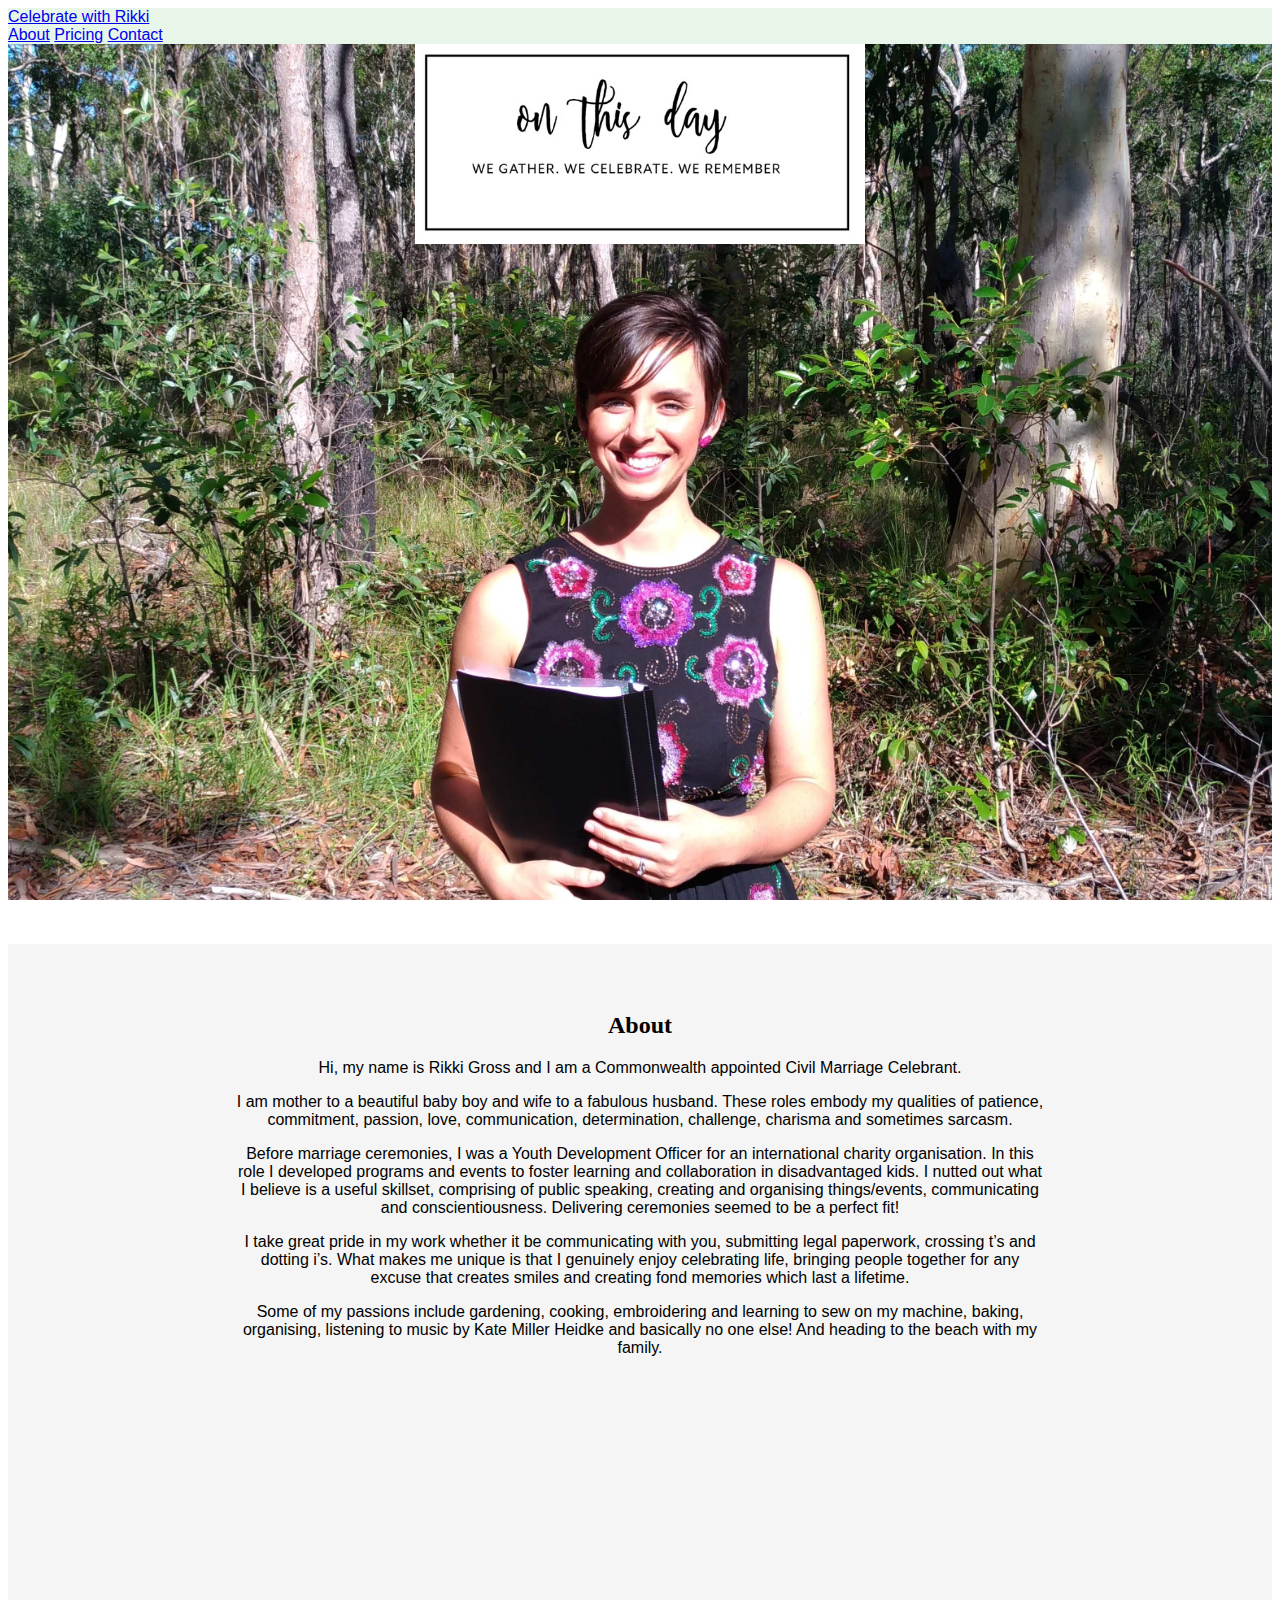
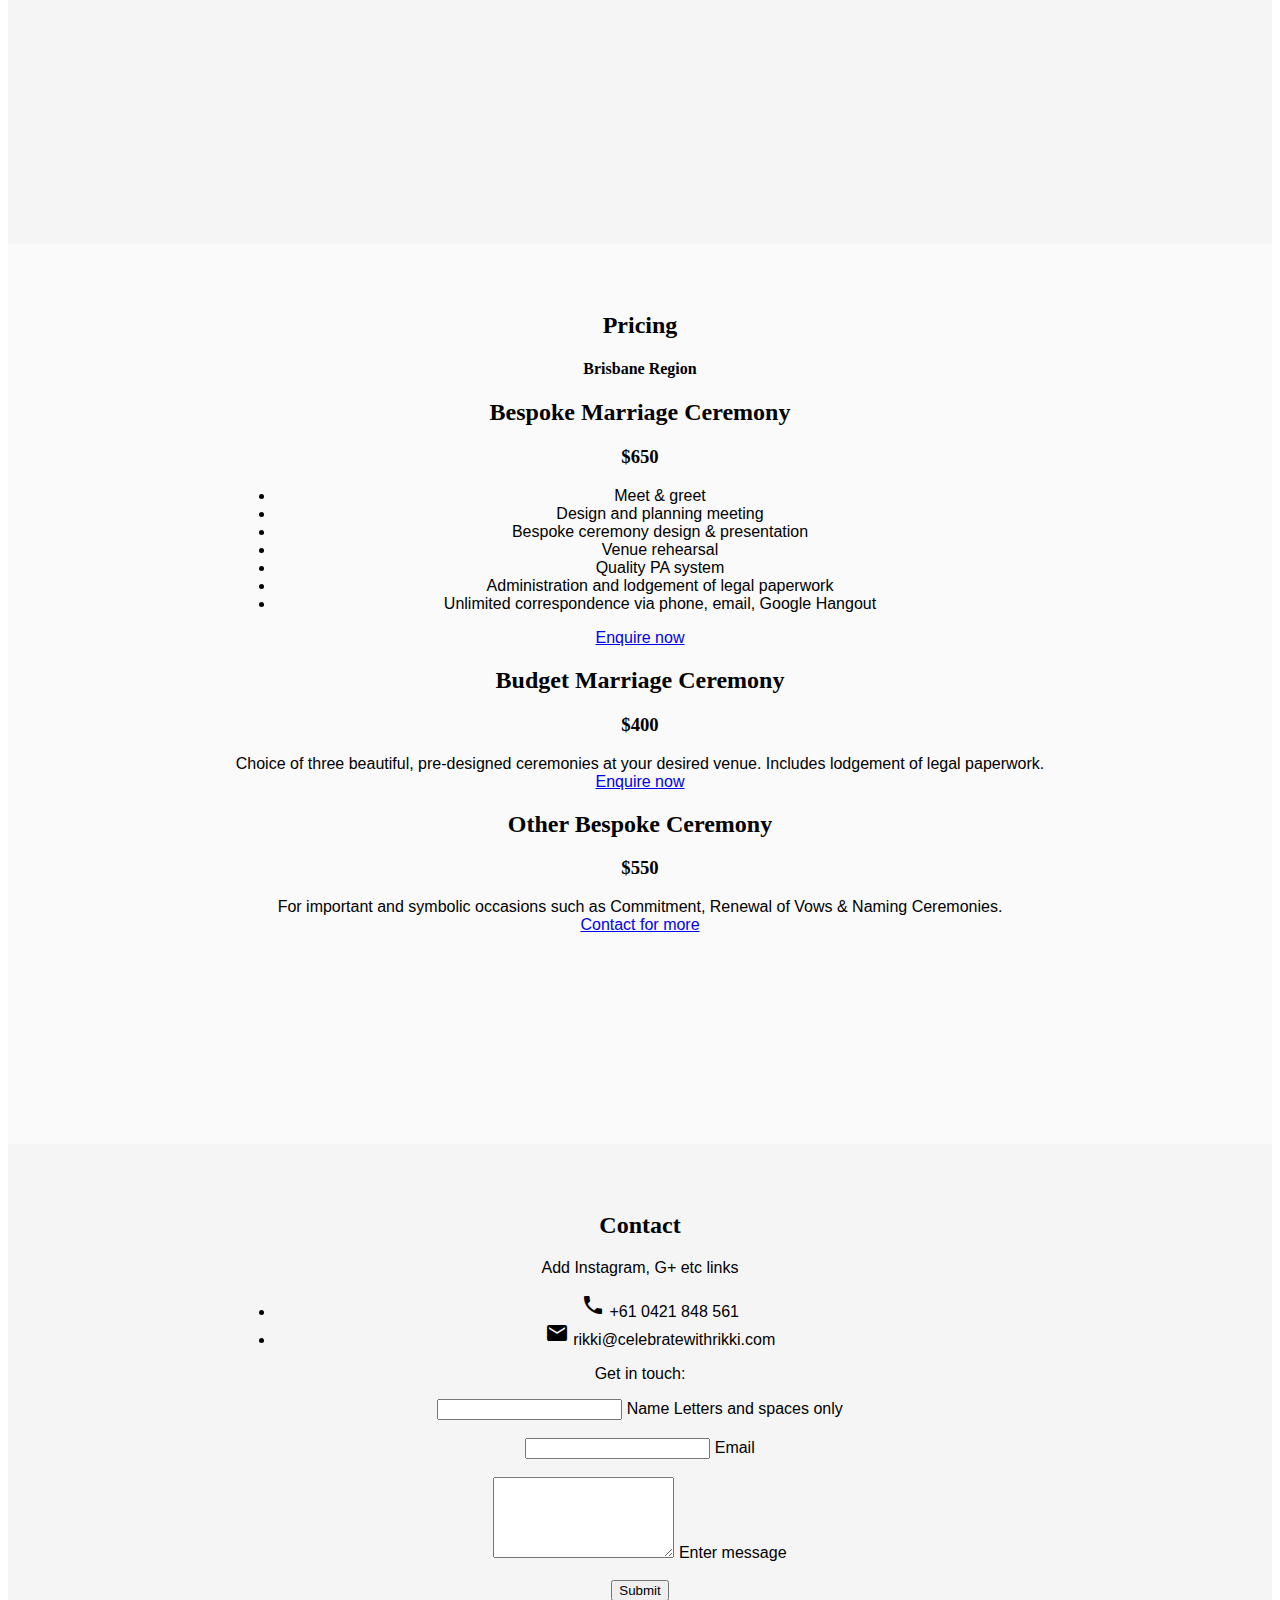
<file: test.html>
<!DOCTYPE html>
<html>
	<head>
    <link rel="stylesheet" href="https://fonts.googleapis.com/icon?family=Material+Icons">
    <link rel="stylesheet" href="https://code.getmdl.io/1.3.0/material.grey-blue.min.css" />
    <link href="css/test.css" rel="stylesheet">
    <script defer src="https://code.getmdl.io/1.3.0/material.min.js"></script>
    <script src="https://code.jquery.com/jquery-3.1.1.min.js" integrity="sha256-hVVnYaiADRTO2PzUGmuLJr8BLUSjGIZsDYGmIJLv2b8=" crossorigin="anonymous"></script>
    <script src="js/jquery.easing.min.js"></script> 
    <script src="js/scrolling-nav.js"></script -->
    <script src="js/scroll.js" type="text/javascript"></script>
  </head>
  <body>
    <div class="mdl-layout mdl-js-layout mdl-layout--fixed-header">
      
      <header class="mdl-layout__header header">
  <div class="mdl-layout__header-row">
    <!-- Title -->
    <span class="mdl-layout-title title"><a class="mdl-navigation__link" href="#welcome">Celebrate with Rikki</a></span>
    <!-- Add spacer, to align navigation to the right -->
    <div class="mdl-layout-spacer"></div>
    <!-- Navigation. We hide it in small screens. -->
    <nav class="mdl-navigation mdl-layout--large-screen-only">
      <a class="mdl-navigation__link" href="#about">About</a>
      <a class="mdl-navigation__link" href="#pricing">Pricing</a>
      <a class="mdl-navigation__link" href="#contact">Contact</a>
    </nav>
  </div>
</header>

<main class="mdl-layout__content">
      
<section id="welcome">
      <img src="img/logo.jpg" alt="We gather. We celebrate. We remember." height="200px" align="middle">
    <div class="mdl-grid welcome">
      <div class="mdl-cell mdl-cell--12-col">
        <div class="content">
        
        </div>
    	</div>
    </div>
  </section>
      
<section id="about">
    <div class="mdl-grid">
      <div class="mdl-cell mdl-cell--12-col">
        <div class="content">
          <h2>About</h2>
          <p>Hi, my name is Rikki Gross and I am a Commonwealth appointed Civil Marriage Celebrant.</p>
          <p>I am mother to a beautiful baby boy and wife to a fabulous husband. These roles embody my qualities of patience, commitment, passion, love, communication, determination, challenge, charisma and sometimes sarcasm.</p>
          <p>Before marriage ceremonies, I was a Youth Development Officer for an international charity organisation. In this role I developed programs and events to foster learning and collaboration in disadvantaged kids. I nutted out what I believe is a useful skillset, comprising of public speaking, creating and organising things/events, communicating and conscientiousness. Delivering ceremonies seemed to be a perfect fit!</p>
          <p>I take great pride in my work whether it be communicating with you, submitting legal paperwork, crossing t’s and dotting i’s. What makes me unique is that I genuinely enjoy celebrating life, bringing people together for any excuse that creates smiles and creating fond memories which last a lifetime.</p>
          <p>Some of my passions include gardening, cooking, embroidering and learning to sew on my machine, baking, organising, listening to music by Kate Miller Heidke and basically no one else! And heading to the beach with my family.</p>
        </div>
      </div>
    </div>
  </section>
      
  <section id="pricing">
    <div class="content">
    <h2>Pricing</h2>
    <h4>Brisbane Region</h4>
    <div class="mdl-grid">
          <div class="mdl-cell mdl-card mdl-shadow--4dp">
            <div class="mdl-card__title">
              <h2 class="mdl-card__title-text">Bespoke Marriage Ceremony</h2>
            </div>
            <h3>$650</h3>
            <div class="mdl-card__supporting-text">
                <ul class="demo-list-item mdl-list">
                  <li class="mdl-list__item">
                    <span class="mdl-list__item-primary-content">Meet &amp; greet</span>
                  </li>
                  <li class="mdl-list__item">
                    <span class="mdl-list__item-primary-content">Design and planning meeting</span>
                  </li>
                  <li class="mdl-list__item">
                    <span class="mdl-list__item-primary-content">Bespoke ceremony design &amp; presentation</span>
                  </li>
                  <li class="mdl-list__item">
                    <span class="mdl-list__item-primary-content">Venue rehearsal</span>
                  </li>
                  <li class="mdl-list__item">
                    <span class="mdl-list__item-primary-content">Quality PA system</span>
                  </li>
                   <li class="mdl-list__item">
                    <span class="mdl-list__item-primary-content">Administration and lodgement of legal paperwork</span>
                  </li>
                   <li class="mdl-list__item">
                    <span class="mdl-list__item-primary-content">Unlimited correspondence via phone, email, Google Hangout</span>
                  </li>                  
                </ul>
            </div>
            <div class="mdl-card__actions mdl-card--border">
                <a class="mdl-button mdl-button--colored mdl-js-button mdl-js-ripple-effect mdl-button--accent" href="#contact">Enquire now</a>
            </div>
          </div>
          <div class="mdl-cell mdl-card mdl-shadow--4dp">
            <div class="mdl-card__title">
              <h2 class="mdl-card__title-text">Budget Marriage Ceremony</h2>
            </div>
            <h3>$400</h3>
            <div class="mdl-card__supporting-text">
                Choice of three beautiful, pre-designed ceremonies at your desired venue. Includes lodgement of legal paperwork.
            </div>
            <div class="mdl-card__actions mdl-card--border">
                <a class="mdl-button mdl-button--colored mdl-js-button mdl-js-ripple-effect mdl-button--accent" href="#contact">Enquire now</a>
            </div>
          </div>          
          <div class="mdl-cell mdl-card mdl-shadow--4dp portfolio-card">
              <div class="mdl-card__title">
                  <h2 class="mdl-card__title-text">Other Bespoke Ceremony</h2>
              </div>
              <h3>$550</h3>
              <div class="mdl-card__supporting-text">
                  For important and symbolic occasions such as Commitment, Renewal of Vows &amp; Naming Ceremonies.
              </div>
              <div class="mdl-card__actions mdl-card--border">
                  <a class="mdl-button mdl-button--colored mdl-js-button mdl-js-ripple-effect mdl-button--accent" href="portfolio-example01.html">Contact for more</a>
              </div>
          </div>
      </div>
    </div>
  </section>
  
  <section id="contact">
    <div class="mdl-grid">
      <div class="mdl-cell mdl-cell--12-col">
        <div class="content">
          <h2>Contact</h2>
  <p>Add Instagram, G+ etc links</p>
  <ul class="mdl-list">
  <li class="mdl-list__item">
    <span class="mdl-list__item-primary-content">
    <i class="material-icons mdl-list__item-icon">phone</i>
    <a class="contact-link" href="tel:+61421848561" data-rel="external">+61 0421 848 561</a>
</span>
  </li>
  <li class="mdl-list__item">
    <span class="mdl-list__item-primary-content">
    <i class="material-icons mdl-list__item-icon">email</i>
    <a class="contact-link" href="mailto:rikki@celebratewithrikki.com" data-rel="external">rikki@celebratewithrikki.com</a>
  </span>
  </li>
</ul>
  <p>Get in touch:</p>
      <form action="https://formspree.io/rikki@celebratewithrikki.com" class="" method="post">
        <div class="mdl-textfield mdl-js-textfield mdl-textfield--floating-label">
          <input class="mdl-textfield__input" id="Name" name="name" pattern="[A-Z,a-z, ]*" type="text">
          <label class="mdl-textfield__label" for="Name">Name</label>
          <span class="mdl-textfield__error">Letters and spaces only</span>
        </div>
        <br>
        <div class="mdl-textfield mdl-js-textfield mdl-textfield--floating-label">
          <input class="mdl-textfield__input" id="Email" name="_replyto" type="text">
          <label class="mdl-textfield__label" for="Email">Email</label>
        </div>
        <br>
        <div class="mdl-textfield mdl-js-textfield mdl-textfield--floating-label">
          <textarea class="mdl-textfield__input" id="note" name="note" rows="5"></textarea>
          <label class="mdl-textfield__label" for="note">Enter message</label>
        </div>
        <br>
        <button class="mdl-button mdl-js-button mdl-button--raised mdl-js-ripple-effect mdl-button--accent" type="submit">Submit</button>           
      </form>
        </div>
    </div>
    </div>
  </section>
      
    </main>
    </div>
  </body>
</html>
</file>
<file: css/test.css>
* {
  box-sizing: border-box; 
}

@import url(http://fonts.googleapis.com/css?family=Lato:100,300,400,700,900,100italic,300italic,400italic,700italic,900italic);

body {
  font-weight: 500;
  font-family: 'Abel', sans-serif;
  font-family: 'PT Sans', sans-serif;
}

h1, h2 , h3, h4, h5 {
  font-family: 'Cormorant Garamond', serif;
}

section {
  height: 100vh;
  padding-bottom: 24px;
}

.content {
  width: 100%;
  padding-top: 48px;
  max-width: 90vh;
  margin: 0 auto;
}

.header {
  background-color: #E8F5E9;
}

#welcome {
  background-color: #FAFAFA;
  background: url(../img/welcome-bg05.jpg) no-repeat center center fixed; 
  -webkit-background-size: cover;
  -moz-background-size: cover;
  -o-background-size: cover;
  background-size: cover;
  text-align: center;
}

.welcome {
  padding-top: 0;
}

.motto {
  text-align: center;
}

#about {
  background-color: #F5F5F5;
  text-align: center;
}

#pricing {
  background-color: #FAFAFA;
  text-align: center;
}

#contact {
  background-color: #F5F5F5;
  text-align: center;
}


.contact-link {
  color:inherit;
  text-decoration: none;
}

.contact-link:hover {
  text-decoration: underline;
}
</file>
